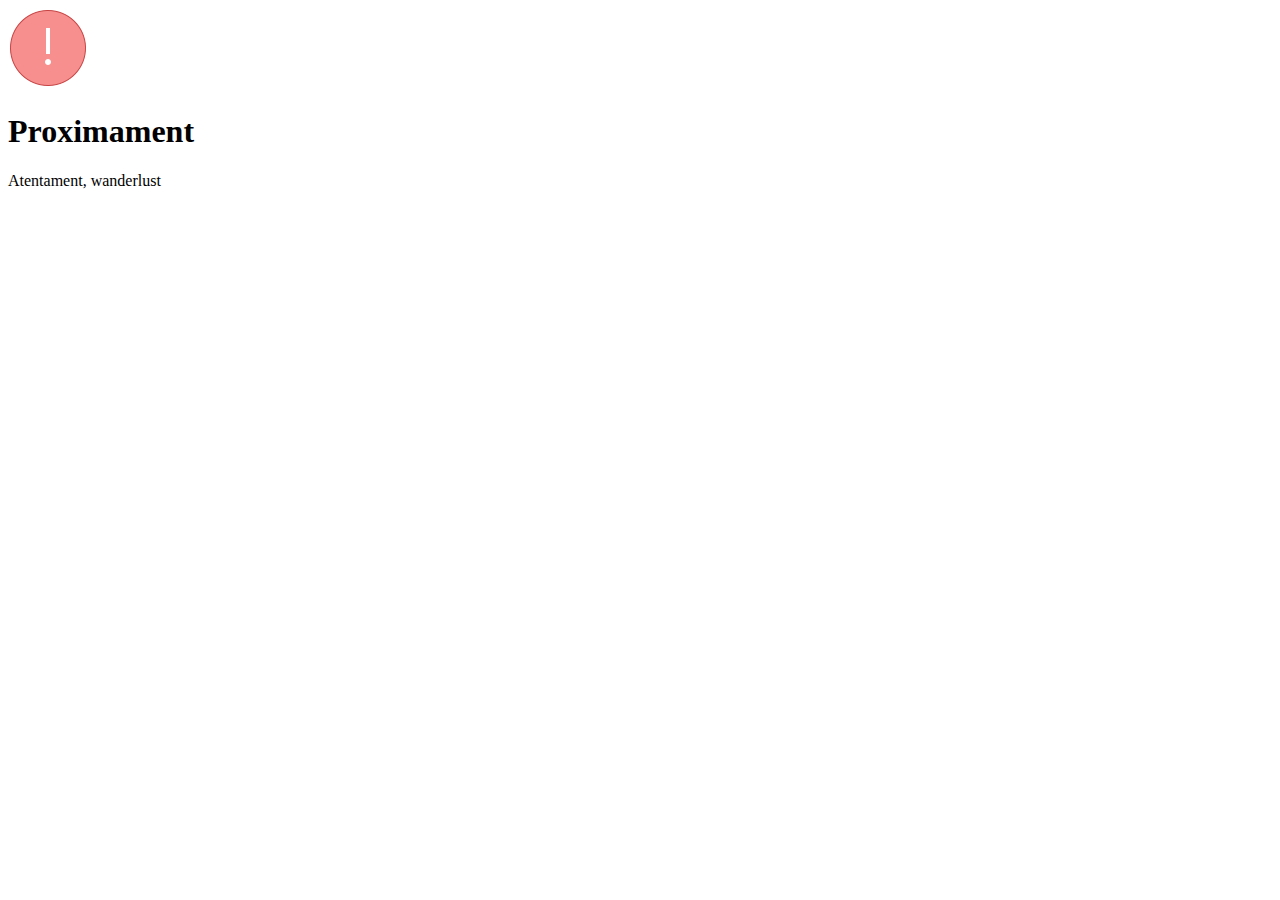
<file: HTNLLLLLL 2 2/b.html>
<!DOCTYPE html>
<html lang="en" dir="ltr">
  <head>
    <meta charset="utf-8">
    <title></title>
<style>
  #11{
width: 80px;
height: 80px;

  }
</style>

  </head>
  <body>
    <div id="1">
     <img id="11" src="img/a.png"> <h1> Proximament </h1>
     <p>Atentament, wanderlust </p>

    </div>
  </body>
</html>
</file>
